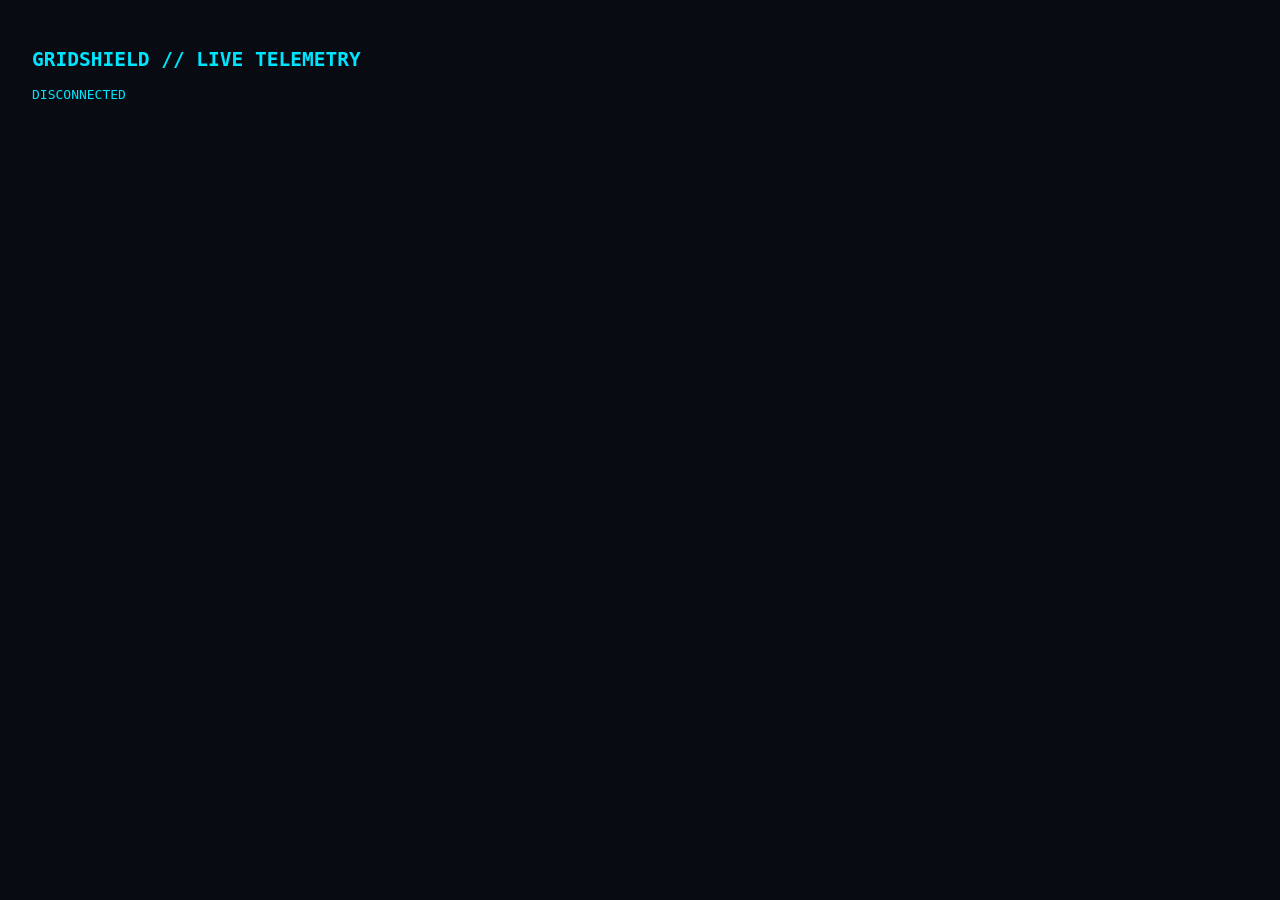
<file: backend/test_ws.html>
<!DOCTYPE html>
<html>
<head>
  <title>GRIDSHIELD Live Telemetry Test</title>
</head>
<body style="background:#080b12;color:#00e5ff;font-family:monospace;padding:24px">
  <h2>GRIDSHIELD // LIVE TELEMETRY</h2>
  <div id="status">Connecting...</div>
  <pre id="output"></pre>

  <script>
    const socket = new WebSocket("ws://127.0.0.1:8000/ws/telemetry");

    socket.onopen = () => {
      document.getElementById("status").textContent = "CONNECTED";
    };

    socket.onmessage = (event) => {
      const data = JSON.parse(event.data);
      document.getElementById("output").textContent =
        JSON.stringify(data, null, 2);
    };

    socket.onerror = () => {
      document.getElementById("status").textContent = "CONNECTION ERROR";
    };

    socket.onclose = () => {
      document.getElementById("status").textContent = "DISCONNECTED";
    };
  </script>
</body>
</html>
</file>
